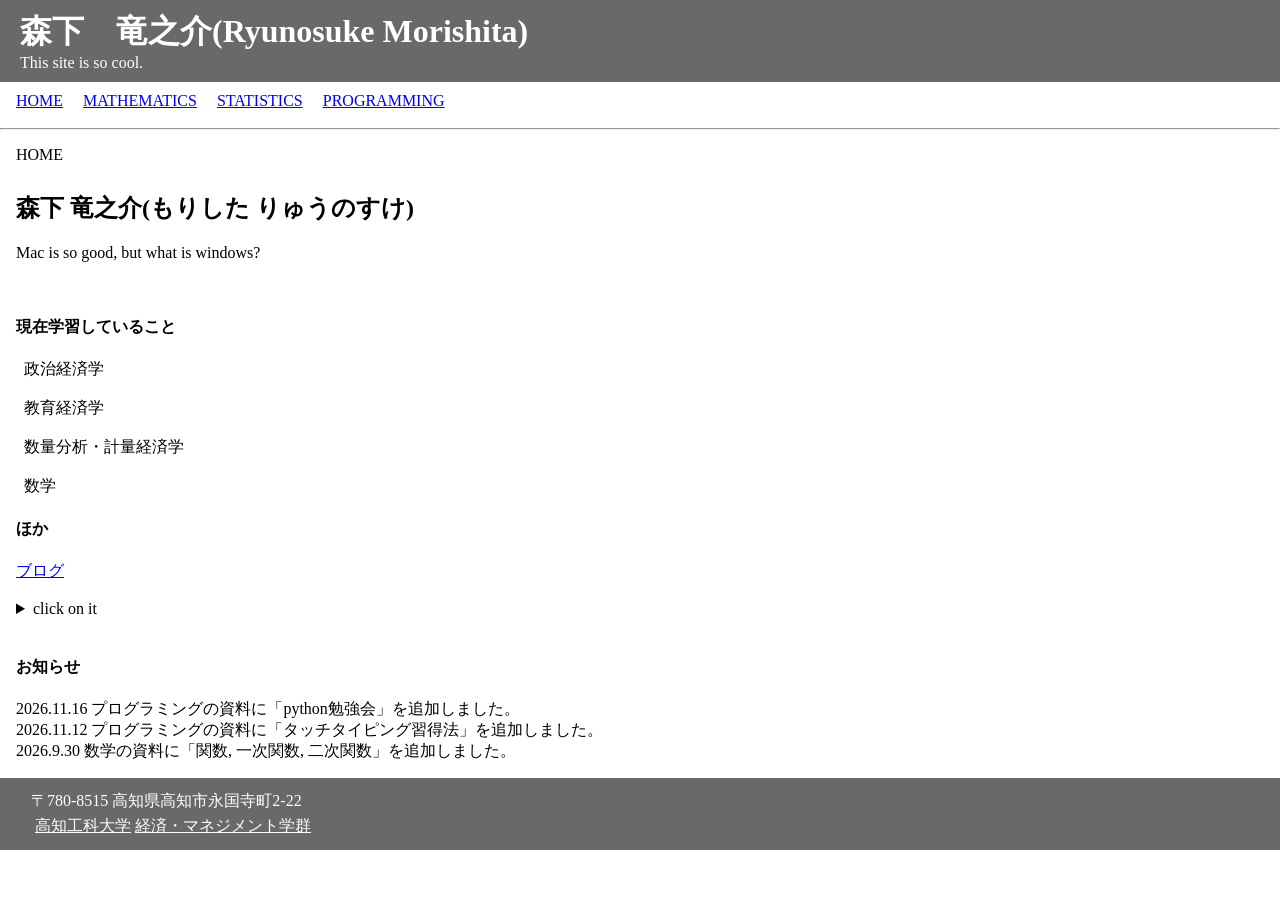
<file: index.html>
<!DOCTYPE html>
<html lang="ja">
<head>
    <meta charset="UTF-8">
    <meta name="viewport" content="width=device-width, initial-scale=1.0">
    <meta name="description" content="This site provides useful insights and resources.">
    <title>Ryunosuke_Morishita</title>
     <link rel="stylesheet" href="styles.css">
</head>
<body>
     <header class="header">
        <div class="header1">
        <h1>森下　竜之介(Ryunosuke Morishita)</h1>
        <p class="subtitle">This site is so cool. </p>
        </div>
        <hr class="border1">
        <div class="container-menu-bar">
             <nav class="navi1">
                <ul class="menu">
                    <li class="current">
                        <a href="index.html">HOME</a>
                    </li>
                    <li class="first">
                        <a href="mathematics/index.html">MATHEMATICS</a>
                    </li>
                    <li class="sec">
                        <a href="statistics/index.html">STATISTICS</a>
                    </li>
                    <li class="third">
                        <a href="programming/index.html">PROGRAMMING</a>
                    </li>
                </ul>
            </nav>
        </div>
    </header>
     <hr class="border2">
    <div class="nav">
        <ul class="nav1">
            <li class="current"> HOME</li>
        </ul>
    </div>
    <div class="sentence">
        <h2>森下 竜之介(もりした りゅうのすけ)</h2>
        <p>Mac is so good, but what is windows?</p>
        <br>
        <h4>現在学習していること</h4>
        <p>
            &nbsp;&nbsp;政治経済学
            <br><br>
            &nbsp;&nbsp;教育経済学
            <br><br>
            &nbsp;&nbsp;数量分析・計量経済学
            <br><br>
            &nbsp;&nbsp;数学
         </p>
         <h4>ほか</h4>
          <a href="https://ryunosuke-morishita.github.io/myblog/">ブログ</a>
          <br><br>
          <details class="ako-deon">
            <summary>click on it</summary>
                  <p>Morishous coffee house</p>
                  <a href="https://morishous.f5.si">my friend's site. cool.</a>
          </details>
        <br>
        <div class="inform">
         <h4>お知らせ</h4>
         <p>
            2026.11.16 プログラミングの資料に「python勉強会」を追加しました。
            <br>
            2026.11.12 プログラミングの資料に「タッチタイピング習得法」を追加しました。
            <br>
            2026.9.30 数学の資料に「関数, 一次関数, 二次関数」を追加しました。
         </p>
         </div>
    </div>
    <hr class="border3">
    <footer class="footer">
       <table>
        <tbody>
            <tr>
                <td align="left">&nbsp;&nbsp;〒780-8515 高知県高知市永国寺町2-22</td>
                <td></td>
            </tr>
            <tr>
              <td align="left">
                    &nbsp;&nbsp;
                    <a href="https://www.kochi-tech.ac.jp/" style="color: white;">高知工科大学</a>
                    <a href="https://www.kochi-tech.ac.jp/academics/mng/" style="color: white;">経済・マネジメント学群</a>
                    <td></td>
              </td>      
            </tr>
        </tbody>
       </table> 
    </footer>
</body>
</html>
</file>
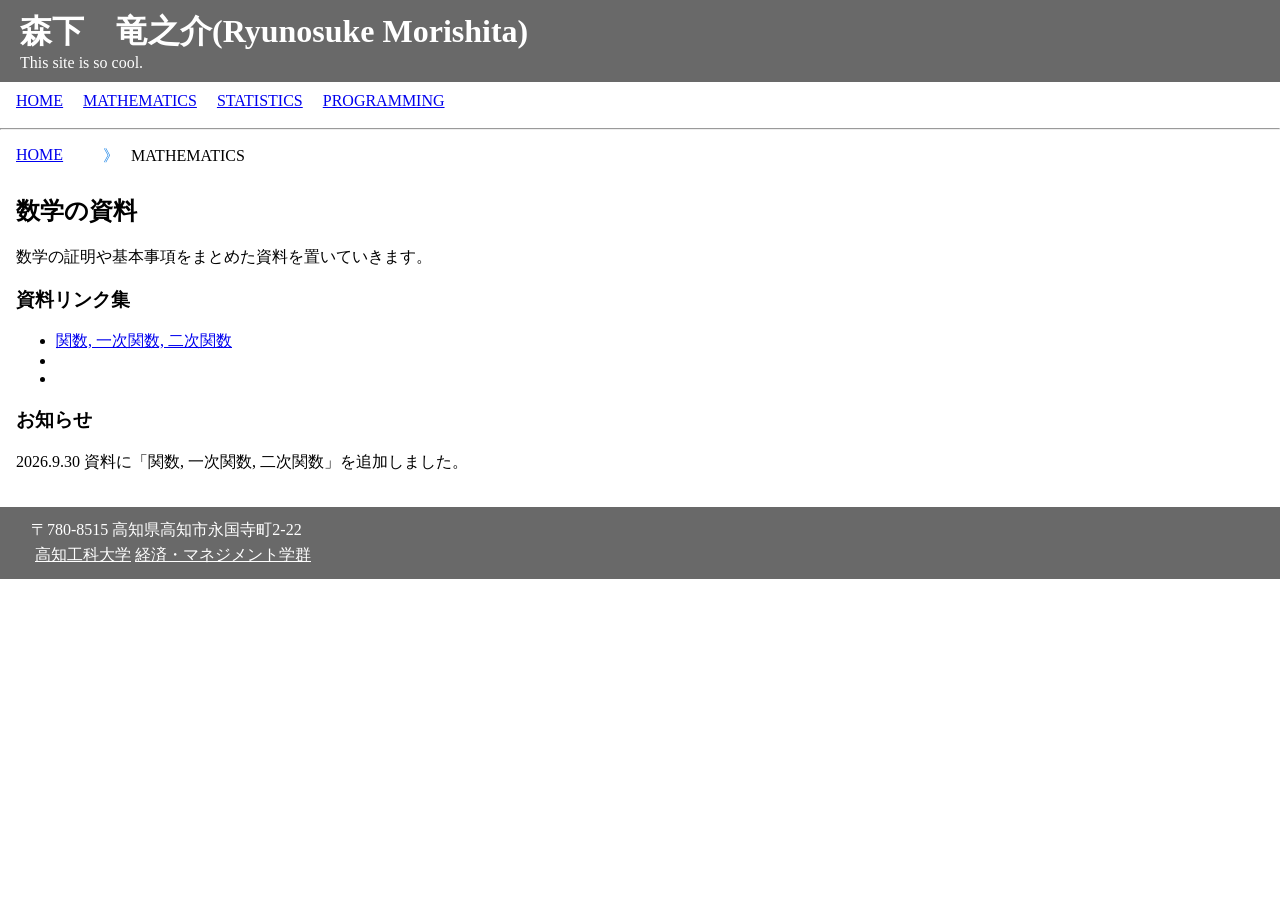
<file: mathematics/index.html>
<!DOCTYPE html>
<html lang="ja">
<head>
    <meta charset="UTF-8">
    <meta name="viewport" content="width=device-width, initial-scale=1.0">
    <meta name="description" content="math-documents">
    <title>数学</title>
    <link rel="stylesheet" href="../styles.css">
</head>
<body>
    <header class="header">
        <div class="header1">
        <h1>森下　竜之介(Ryunosuke Morishita)</h1>
        <p class="subtitle">This site is so cool. </p>
        </div>
        <hr class="border1">
        <div class="container-menu-bar">
             <nav class="navi1">
                <ul class="menu">
                    <li class="current">
                        <a href="../index.html">HOME</a>
                    </li>
                    <li class="first">
                        <a href="#">MATHEMATICS</a>
                    </li>
                    <li class="sec">
                        <a href="../statistics/index.html">STATISTICS</a>
                    </li>
                    <li class="third">
                        <a href="../programming/index.html">PROGRAMMING</a>
                    </li>
                </ul>
            </nav>
        </div>
    </header>
    <hr class="border2">
     <nav class="nav2">
         <ol class="dir">
            <li class="current">
                <a href="../index.html">HOME</a>
            </li>
            <li>
                MATHEMATICS
            </li>
        </ol>
     </nav>
    <div class="sentence">
        <h2>数学の資料</h2>
        <p>数学の証明や基本事項をまとめた資料を置いていきます。</p>
        <h3>資料リンク集</h3>
        <ul>
            <li>
                <a href="https://ryunosuke-morishita.github.io/junior_seminar/">関数, 一次関数, 二次関数</a>
            </li>
            <li>

            </li>
            <li>

            </li>
        </ul>
    <h3>お知らせ</h3>
    <p>
        2026.9.30 資料に「関数, 一次関数, 二次関数」を追加しました。
    </p>
    <br>
    </div> 
    <hr class="border3">
    <div class="footer">
       <table>
        <tbody>
            <tr>
                <td align="left">&nbsp;&nbsp;〒780-8515 高知県高知市永国寺町2-22</td>
                <td></td>
            </tr>
            <tr>
                <td align="left">
                    &nbsp;&nbsp;
                    <a href="https://www.kochi-tech.ac.jp/" style="color: white;">高知工科大学</a>
                    <a href="https://www.kochi-tech.ac.jp/academics/mng/" style="color: white;">経済・マネジメント学群</a>
                    <td></td>
                </td>   
            </tr>
        </tbody>
       </table> 
    </div>
</body>
</html>
</file>
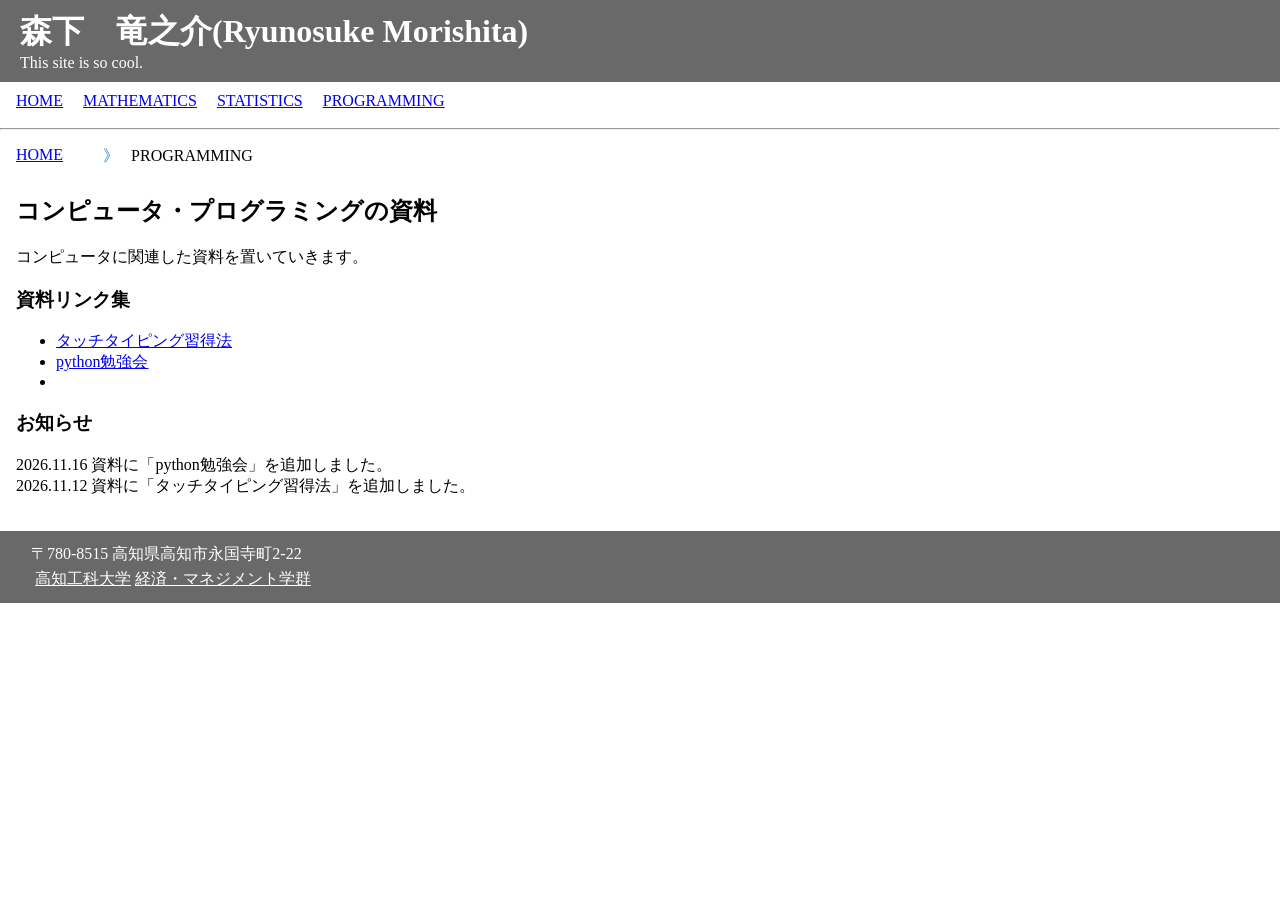
<file: programming/index.html>
<!DOCTYPE html>
<html lang="ja">
<head>
    <meta charset="UTF-8">
    <meta name="viewport" content="width=device-width, initial-scale=1.0">
    <meta name="description" content="programming">
    <title>コンピュータ</title>
    <link rel="stylesheet" href="../styles.css">
</head>
<body>
    <header class="header">
        <div class="header1">
        <h1>森下　竜之介(Ryunosuke Morishita)</h1>
        <p class="subtitle">This site is so cool. </p>
        </div>
        <hr class="border1">
        <div class="container-menu-bar">
             <nav class="navi1">
                <ul class="menu">
                    <li class="current">
                        <a href="../index.html">HOME</a>
                    </li>
                    <li class="first">
                        <a href="../mathematics/index.html">MATHEMATICS</a>
                    </li>
                    <li class="sec">
                        <a href="../statistics/index.html">STATISTICS</a>
                    </li>
                    <li class="third">
                        <a href="#">PROGRAMMING</a>
                    </li>
                </ul>
            </nav>
        </div>
    </header>
    <hr class="border2">
     <nav class="nav2">
         <ol class="dir">
            <li class="current">
                <a href="../index.html">HOME</a>
            </li>
            <li>
                PROGRAMMING
            </li>
        </ol>
     </nav>
    <div class="sentence">
        <h2>コンピュータ・プログラミングの資料</h2>
        <p>コンピュータに関連した資料を置いていきます。</p>
        <h3>資料リンク集</h3>
        <ul>
            <li>
                <a href="https://ryunosuke-morishita.github.io/myblog/posts/typings/">タッチタイピング習得法</a>
            </li>
            <li>
                <a href="https://ryunosuke-morishita.github.io/pythonmat/">python勉強会</a>
            </li>
            <li>

            </li>
        </ul>
    <h3>お知らせ</h3>
    <p>
        2026.11.16 資料に「python勉強会」を追加しました。
        <br>
        2026.11.12 資料に「タッチタイピング習得法」を追加しました。
    </p>
    <br>
    </div> 
    <hr class="border3">
    <div class="footer">
       <table>
        <tbody>
            <tr>
                <td align="left">&nbsp;&nbsp;〒780-8515 高知県高知市永国寺町2-22</td>
                <td></td>
            </tr>
            <tr>
                <td align="left">
                    &nbsp;&nbsp;
                    <a href="https://www.kochi-tech.ac.jp/" style="color: white;">高知工科大学</a>
                    <a href="https://www.kochi-tech.ac.jp/academics/mng/" style="color: white;">経済・マネジメント学群</a>
                    <td></td>
                </td>   
            </tr>
        </tbody>
       </table> 
    </div>
</body>
</html>
</file>
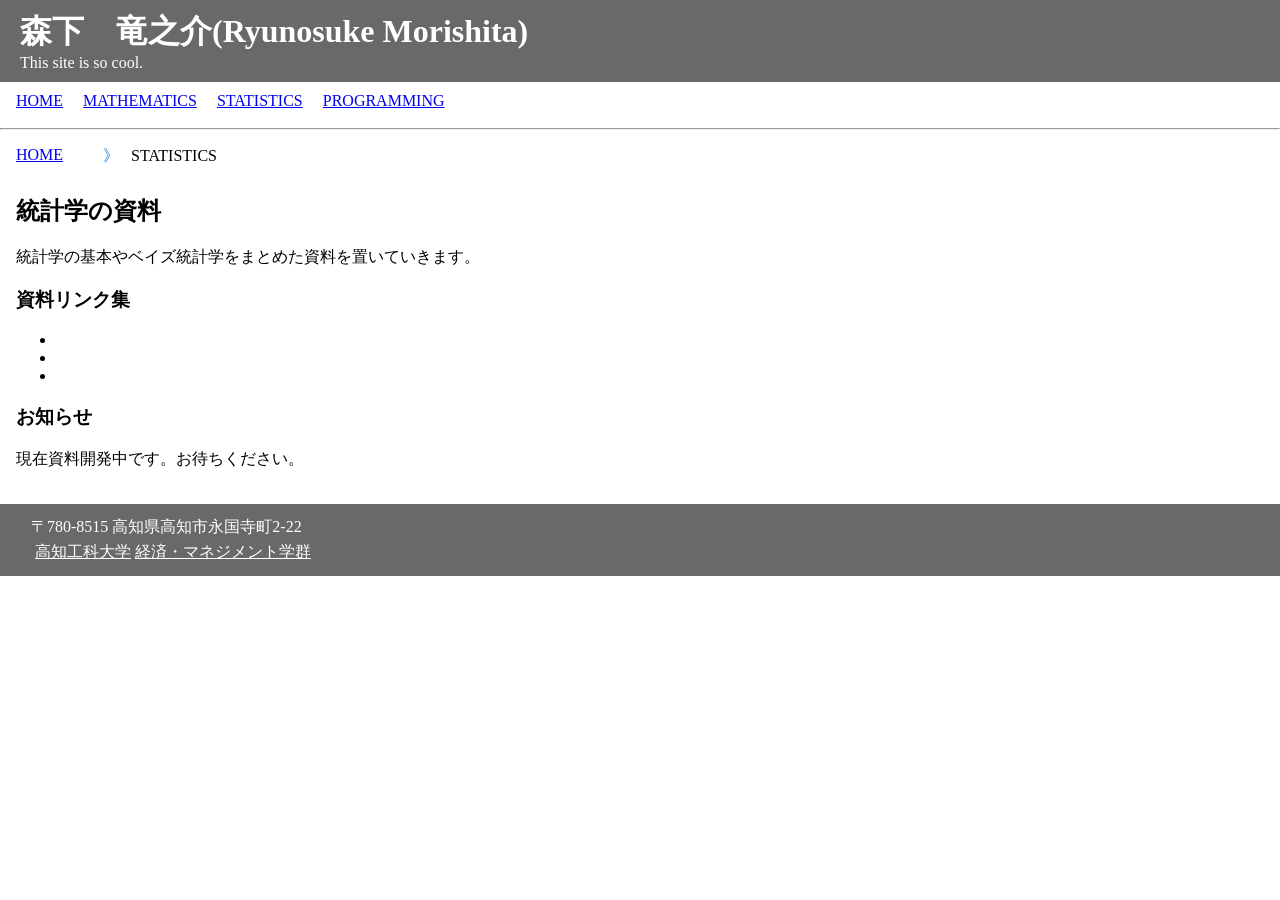
<file: statistics/index.html>
<!DOCTYPE html>
<html lang="ja">
<head>
    <meta charset="UTF-8">
    <meta name="viewport" content="width=device-width, initial-scale=1.0">
    <meta name="description" content="statistics"> 
    <meta name="viewport" content="width=device-width, initial-scale=1.0">
    <title>統計学</title>
    <link rel="stylesheet" href="../styles.css">
</head>
<body>
     <header class="header">
        <div class="header1">
        <h1>森下　竜之介(Ryunosuke Morishita)</h1>
        <p class="subtitle">This site is so cool. </p>
        </div>
        <hr class="border1">
        <div class="container-menu-bar">
             <nav class="navi1">
                <ul class="menu">
                    <li class="current">
                        <a href="../index.html">HOME</a>
                    </li>
                    <li class="first">
                        <a href="../mathematics/index.html">MATHEMATICS</a>  
                    </li>
                    <li class="sec">
                        <a href="#">STATISTICS</a>
                    </li>
                    <li class="third">
                        <a href="../programming/index.html">PROGRAMMING</a>
                    </li>
                </ul>
            </nav>
        </div>
    </header>
        <hr class="border2">
    <div>
        <nav class="nav2">
             <ol class="dir">
                <li>
                    <a href="../index.html">HOME</a>
                </li>
                <li>
                    STATISTICS
                </li>
             </ol>
        </nav>
    </div>
    <div class="sentence">
        <h2>統計学の資料</h2>
        <p>統計学の基本やベイズ統計学をまとめた資料を置いていきます。</p>
        <h3>資料リンク集</h3>
        <ul>
            <li>

            </li>
            <li>

            </li>
            <li>

            </li>
        </ul>
        <h3>お知らせ</h3>
         <p>
          現在資料開発中です。お待ちください。
         </p>
       <br>
    </div> 
    <hr class="border3">
    <div class="footer">
       <table>
        <tbody>
            <tr>
                <td align="left">&nbsp;&nbsp;〒780-8515 高知県高知市永国寺町2-22</td>
                <td></td>
            </tr>
            <tr>
                <td align="left">
                    &nbsp;&nbsp;
                    <a href="https://www.kochi-tech.ac.jp/" style="color: white;">高知工科大学</a>
                    <a href="https://www.kochi-tech.ac.jp/academics/mng/" style="color: white;">経済・マネジメント学群</a>
                    <td></td>
                </td>   
            </tr>
        </tbody>
       </table> 
    </div>
</body>
</html>
</file>
<file: styles.css>
body {
        margin: 0;
        padding: 0;
    }

    .header1 {
        background-color: dimgray;
        color: white;
        padding: 10px 20px;
    }

    .header1 h1,
    .header1 p {
        margin: 0;
    }

    .border1 {
        border: none;
        margin: 0;
    }

    .menu{
        list-style: none;
        display:flex;
    }

    .menu li{
        margin-right:2.5em;
    }


    .nav1 {
     list-style: none ;
     display: flex ;
    }   
    
    .nav1 li.current::after{
     margin: 0.6em;
    }

   .dir {
    list-style: none; /* 数字を消す */
    display: flex;    /* 横並びにする */
    }
    
    .dir li {
    margin-right: 1.5em;
    }

    .dir li:not(:first-child)::before {
    content: "》";
    margin-right: 0.5em; 
    margin-left: 0.5em;  
    color: #087ae5 ;         
    }

    .sentence {
        margin-top: 0;
        padding: 10px 20px 
    }

   
    .border3 {
        border: none;
        margin: 0 ;
    }

    .footer {
        background-color: dimgray;
        color: white;
        padding: 10px 20px;
    }

    .univ a {
        color: white;
    }
    
    *, *::before, *::after {
        box-sizing: border-box;
    }

    html, body {
        margin: 0;
        padding: 0;
        width: 100%;
        overflow-x: hidden; /* 右側の白い余白を完全に防止 */
    }
    
    .header, .header1, .container-menu-bar, .navi1, .nav, .sentence, .footer, .border1, .border2, .border3 {
        width: 100%;
        max-width: 100%;
    }

/* メニューバー（HOME, MATHEMATICS, STATISTICS, PROGRAMMING）を折り返し対応にする */
    .menu {
        display: flex;
        flex-wrap: wrap;       /* 画面幅を超えたら自動で2段目に折り返す */
        list-style: none;
        margin: 0;
        padding: 10px 16px;
        gap: 10px 20px;
    }

    .menu li {
        width: auto;           /* 固定幅が指定されていても解除 */
        margin: 0;
    }

/* 現在の階層表示（.nav1 / .dir）の余白調整 */
    .nav1, .dir {
        display: flex;
        flex-wrap: wrap;
        list-style: none;
        margin: 0;
        padding: 8px 16px;
        gap: 8px;
    }

    /* 本文エリアと「お知らせ」枠の横はみ出し防止 */
    .sentence {
        padding: 0 16px;
    }

    .inform {
        max-width: 100%;
        word-wrap: break-word;
    }

    /* フッターのテーブルがはみ出さないようにする */
    .footer table {
        width: 100%;
        max-width: 100%;
    }

    /* スマホ画面（幅600px以下）のときの文字サイズ調整 */
    @media (max-width: 600px) {
        .header1 {
            padding: 16px;
        }

        .header1 h1 {
            font-size: 1.4rem;
            line-height: 1.3;
            margin: 0 0 8px 0;
        }

        .menu {
            gap: 8px 14px;
            font-size: 0.9rem;
        }
    }
</file>
